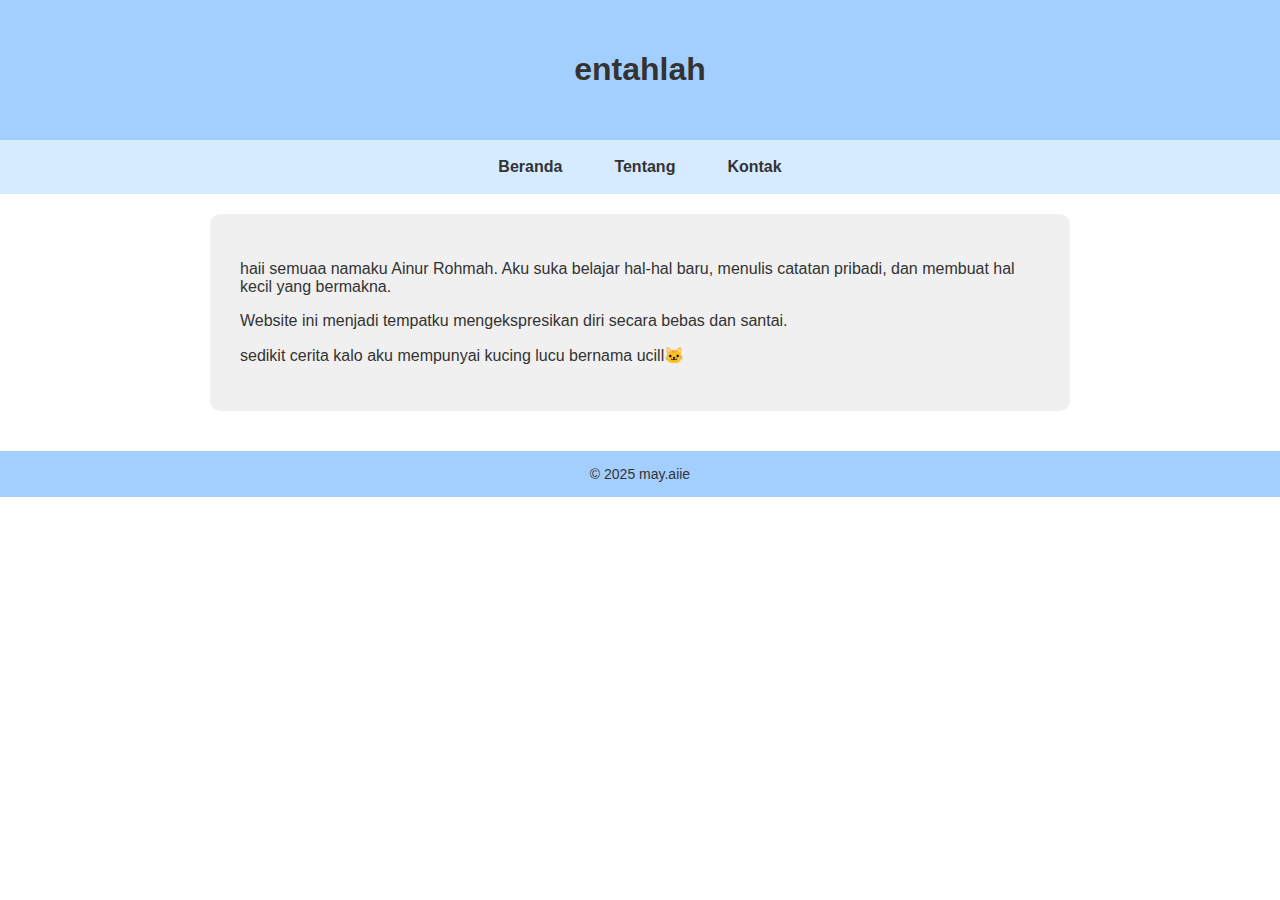
<file: about.html>
<!DOCTYPE html>
<html lang="id">
<head>
  <meta charset="UTF-8">
  <meta name="viewport" content="width=device-width, initial-scale=1.0">
  <title>about aii</title>
  <link rel="stylesheet" href="style.css">
</head>
<body>
  <header>
    <h1>entahlah</h1>
  </header>
  <nav>
    <a href="index.html">Beranda</a>
    <a href="about.html">Tentang</a>
    <a href="contact.html">Kontak</a>
  </nav>
  <main>
    <p>haii semuaa namaku Ainur Rohmah. Aku suka belajar hal-hal baru, menulis catatan pribadi, dan membuat hal kecil yang bermakna.</p>
    <p>Website ini menjadi tempatku mengekspresikan diri secara bebas dan santai.</p>
    <p>sedikit cerita kalo aku mempunyai kucing lucu bernama ucill🐱</p>
  </main>
  <footer>
    &copy; 2025 may.aiie
  </footer>
</body>
</html>
</file>
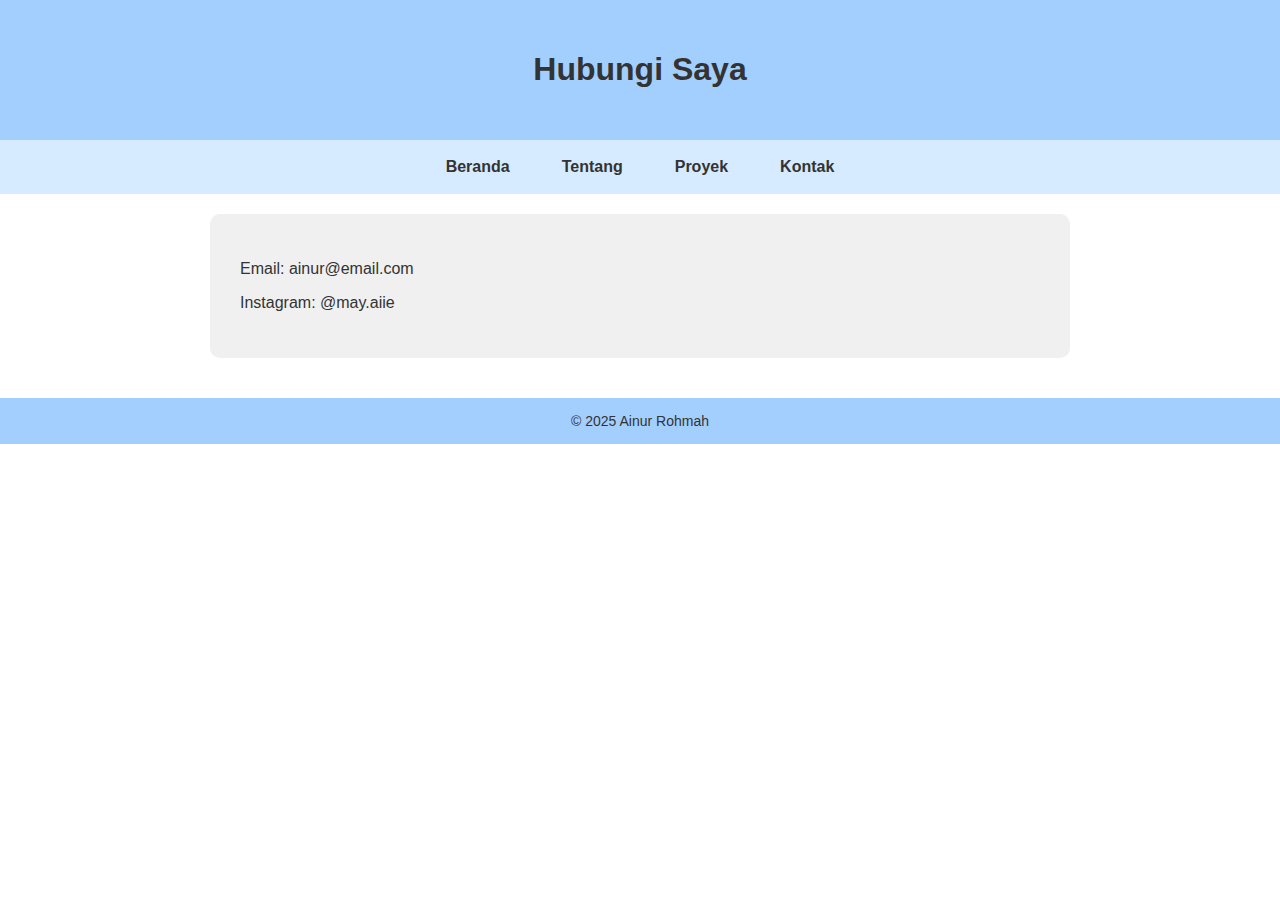
<file: contact.html>
<!DOCTYPE html>
<html lang="id">
<head>
    <meta charset="UTF-8">
    <title>Kontak - Ainur Rohmah</title>
    <link rel="stylesheet" href="style.css">
</head>
<body>
    <header>
        <h1>Hubungi Saya</h1>
    </header>
    <nav>
        <a href="index.html">Beranda</a>
        <a href="about.html">Tentang</a>
        <a href="projects.html">Proyek</a>
        <a href="contact.html">Kontak</a>
    </nav>
    <main>
        <p>Email: ainur@email.com</p>
        <p>Instagram: @may.aiie</p>
    </main>
    <footer>
        © 2025 Ainur Rohmah
    </footer>
</body>
</html>
</file>
<file: style.css>
body {
    font-family: 'Segoe UI', sans-serif;
    background-color: #ffffff;
    color: #333333;
    margin: 0;
    padding: 0;
}

header {
    background-color: #a3cfff;
    color: #333333;
    padding: 30px;
    text-align: center;
    box-shadow: 0 2px 4px rgba(0,0,0,0.1);
}

nav {
    background-color: #d6ebff;
    display: flex;
    justify-content: center;
    padding: 10px 0;
    gap: 20px;
}

nav a {
    text-decoration: none;
    color: #333333;
    font-weight: bold;
    padding: 8px 16px;
    border-radius: 5px;
    transition: background 0.3s ease;
}

nav a:hover {
    background-color: #b5dcff;
}

main {
    padding: 30px;
    max-width: 800px;
    margin: auto;
    background-color: #f0f0f0;
    border-radius: 10px;
    margin-top: 20px;
}

footer {
    background-color: #a3cfff;
    text-align: center;
    padding: 15px;
    margin-top: 40px;
    color: #333;
    font-size: 14px;
}
</file>
